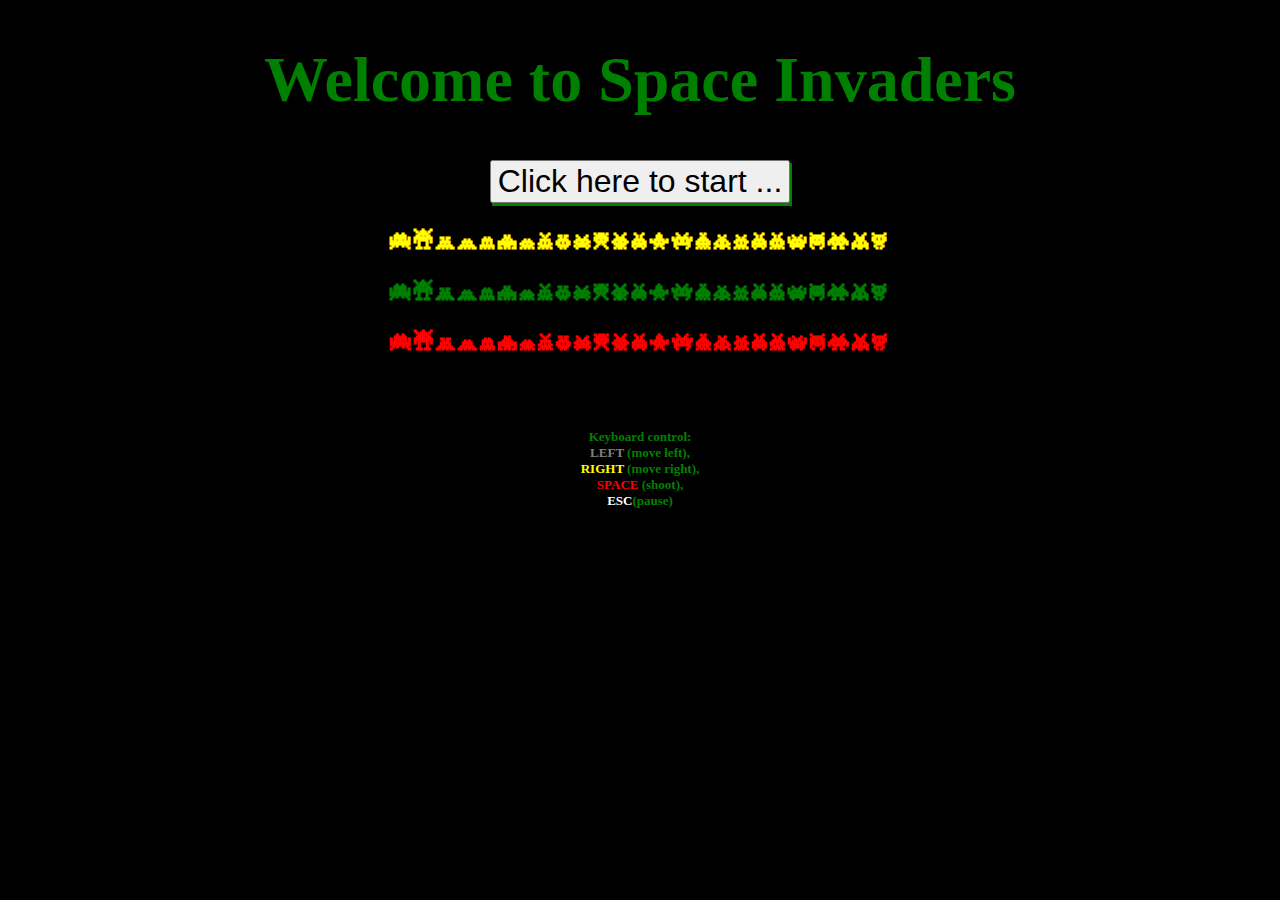
<file: index.html>
<!DOCTYPE html>
<html>
    <head>
        <meta charset="UTF-8">
        <title>Space Invaders HTML5 noCanvas</title>
        <meta name="description" content="Classical game written in HTML5, CSS3 and Javascript. Without canvas, I used simple HTML elements like divs. ">
        <meta name="keywords" content="Html Space Invaders">
        <meta name="author" content="Mitja Gustin">
        <link media="screen" rel="stylesheet" type="text/css" href="css/style.css">
    </head>
    <body>

        <div style="visibility: hidden;" id="dispatcher"></div>

        <div id="toolbar">
            <fieldset class="esc">
                ESC to Quit
            </fieldset>
            <fieldset>
                <label for="txtPoints">score</label>
                <span class="valueInt" id="txtPoints">0</span>
            </fieldset>
            <fieldset>
                <label for="txtShots">shots</label>
                <span class="valueInt" id="txtShots">0</span>
            </fieldset>
            <fieldset>
                <label for="txtTimer">time</label>
                <span class="valueInt" id="txtTimer">0</span>
            </fieldset>
        </div>

        <div class="mamaline">
            <span class="mamaship">H</span>
        </div>

        <div id="invasion-land"></div>
        
        <div id="life_lost_wall"></div>

        <img id="cannon" src="img/baseship.png" alt="My base ship">

        <hr>

        <section id="dialogs">
            
            <div id="landing" style="display: none;">
                <div class="jumbo">
                    <h1>Welcome to <span>Space Invaders</span></h1>
                    <button id="btnStartShooting">Click here to start ...</button>
                    <h2 class="invadersDemo" style="color: yellow">
                        abcdefghijklsmnoprstuvzxw
                    </h2>
                    <h2 class="invadersDemo" style="color: green">
                        abcdefghijklsmnoprstuvzxw
                    </h2>
                    <h2 class="invadersDemo" style="color: red">
                        abcdefghijklsmnoprstuvzxw
                    </h2>
                    <br>
                    <h2 style="color: green; font-size: small;">
                        Keyboard control:
                        <br><span style="color: gray">LEFT</span> (move left),
                        <br><span style="color: yellow">RIGHT</span> (move right),
                        <br><span style="color: red">SPACE</span> (shoot),
                        <br><span style="color: white">ESC</span>(pause)
                    </h2>
                </div>
            </div>

            <div id="winner" style="display: none;">
                <div class="jumbo">
                    <h1>You won !!!</h1>
                    <button id="btnStartAnother">Click here to play another one</button>
                </div>
            </div>

            <div id="looser" style="display: none;">
                <div class="jumbo">
                    <h1>You lost !!!</h1>
                    <button id="btnRestart">Click here to play another one</button>
                </div>
            </div>

            <div id="restart" style="display: none;">
                <div class="jumbo">
                    <h1>Game is paused</h1>
                    <button id="btnResume">Click here to resume playing</button>
                    <button id="btnRestartGame">Click here to restart game</button>
                </div>
            </div>

        </section>

        <script src="js/vendor/lodash.custom.min.js"></script>
        <script src="js/vendor/jquery-1.11.2.min.js"></script>
        <script src="js/vendor/jquery-collision.min.js"></script>
        <script src="js/helpers.js"></script>
        <script src="app.js"></script>
        <script src="js/dialogs.js"></script>
        <script src="js/StatusBar.js"></script>
    </body>
</html>
</file>
<file: css/style.css>
html {
    height: 100%;
    overflow: hidden;
    background-color: black;
}
body { 
    position: relative;
    height: 100%;
    margin-top: 0;
    margin-left: 0;
    margin-right: 0;
}

fieldset {
    margin: 0;
    padding: 0;
}

@font-face {
    font-family: 'pixel-invaders-font';
    src: url('../pixel-invaders.ttf');
}

#invasion-land {
    position: absolute;
    top: 72px;
    left: 0;
    width: 25em;
}

html { 
  background: url("../img/dark_sky.gif") no-repeat center center fixed;
  -webkit-background-size: cover;
  -moz-background-size: cover;
  -o-background-size: cover;
  background-size: cover;
}

#invasion-land, #invasion-land * {
    font-family: "pixel-invaders-font";
    font-size: 160%;
    color: white;
    user-select: none;
}

#toolbar span {
    color: #33ff00;
    width: 2em;
    text-align: right;
    display: inline-block;
}

#cannon {
    position: absolute;
    bottom: 25px;
    left: 0;
    right: 0;
    user-select: none;
}

#toolbar {
    position: absolute;
    top: 0;
    left: 0;
    right: 0;
    background-color: #bb7272;
    height: 40px;
    text-align: center;
    z-index: 99;
    line-height: 40px;
}

#toolbar fieldset {
    display: inline-block;
    border: none;
}

#toolbar fieldset::after {
    content: '';
    display: inline-block;
    width: 10px;
}

#toolbar fieldset.esc {
    float: left;
    color: white;
    padding-left: 1em;
}

.mamaship {
    color: red;
    display: block;
    height: 32px;
    position: absolute;
    right: -201px;
    font-size: 50px;
    font-family: "pixel-invaders-font";
}
.mamaline {
    overflow: hidden;
    position: absolute;
    height: 32px;
    top: 40px;
    left: 0;
    right: 0;
}

#toolbar fieldset label {
    color: white;
    text-transform: uppercase;
}

.bblock {
    display: inline-block;
    margin: 6px;
    padding: 5px;
    width: 1em;
    height: 1em;
}

#life_lost_wall {
    position: absolute;
    bottom: 75px;
    left: 0;
    right: 0;
    height: 2px;
}


hr {
    position: fixed;
    bottom: 2px;
    left: 0;
    right: 0;
    color: #33ff00;
    border-style: double;
    border-width: 1px;
}

.bspace {
    display: inline-block;
    margin: 6px;
    padding: 5px;
    width: .1em;
    height: 1em;
}

#dialogs {

    position: fixed;
    top: 0;
    left: 0;
    right: 0;
    bottom: 0;
    display: none;
    z-index: 999;
    background-color: black;
    text-align: center;
    color: green;
    font-size: xx-large;

}

#dialogs button{
    font-size: xx-large;
    box-shadow: 2px 3px green;
    transition: box-shadow .3s, color 1s;
}

#dialogs button:hover {
    box-shadow: 1px 4px yellow;
    color: green;
}

.invadersDemo {
    font-family: 'pixel-invaders-font';
    font-size: xx-large;
}
</file>
